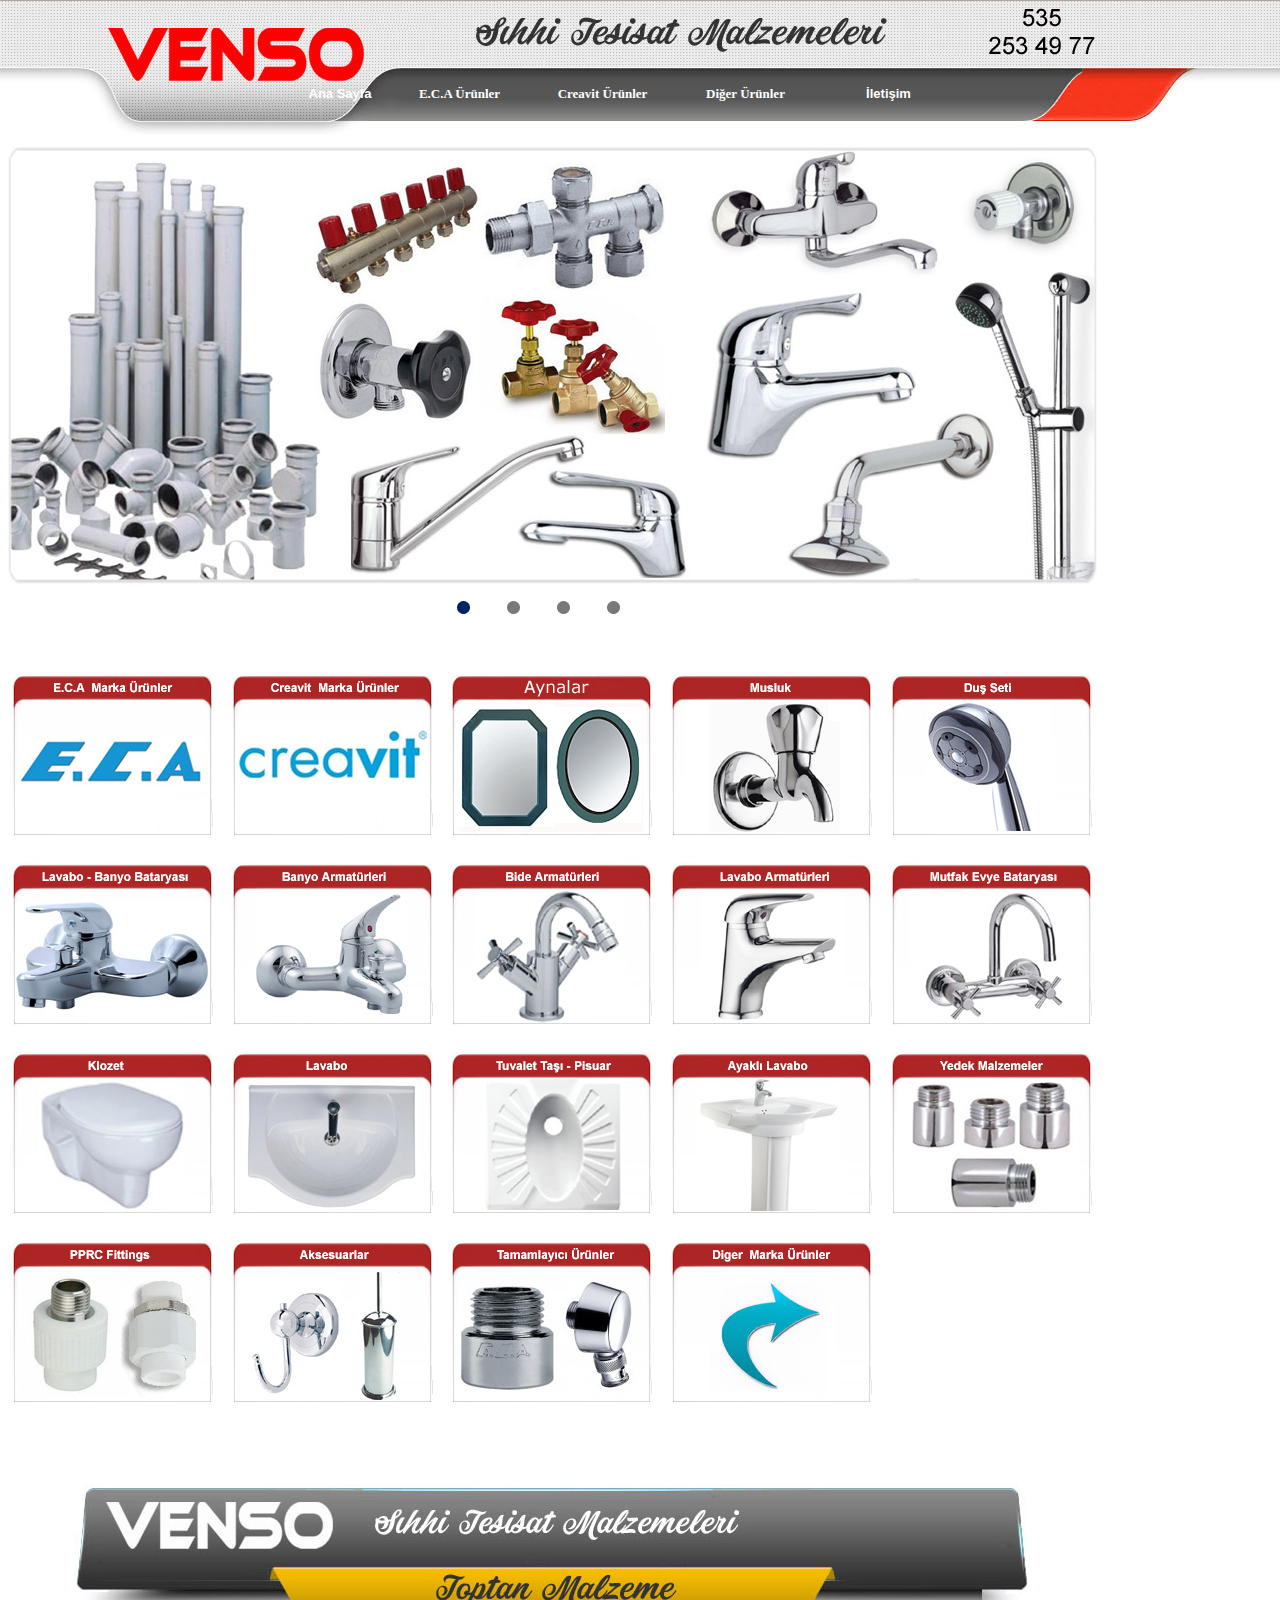
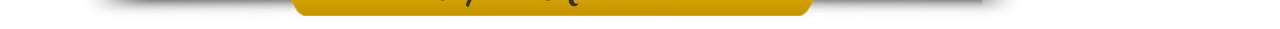
<file: index.html>
<!DOCTYPE HTML PUBLIC "-//W3C//DTD HTML 4.0 Transitional//EN">
<html>
<head>

<title>VENSO;Konya s�hhi tesisat malzemesi,Toptan s�hhi tesisat malzemeleri,Toptan musluk,batarya,lavabo,klozet,tuvalet ta��,pprc fittings sat��� konya</title>
<meta http-equiv="Content-Type" content="text/html; charset=windows-1254">
<meta http-equiv="Content-Type" content="text/html; charset=iso-8859-9">
<meta http-equiv="Content-Language" content="tr">
<meta name="keywords" content="VENSO;Konya S�hhi tesisat malzemesi,kalorifer do�algaz mekanik tesisat yang�n yap� in�aat malzemeleri sat��� montaj� ve tamiri ar�za tespiti yapmaktad�r 
kalorifer do�algaz mekanik tesisat,konya su s�z�nt�,su ka�a�� tesbiti,konya su ka�a��,konya su ar�zas�,
konya su ka�a�� tesbiti ve tamiri,klozet modelleri,klozet fiyatlar�,du�akabin modelleri fiyatlar�,konya du�akabin,dolapl� lavoba modelleri fiyatlar�,konya 
armat�r,konya batarya,du� f�sk�yesi,konya �e�me,konya musluk modelleri fiyatlar�,wc ta��,tuvalet ta�� modelleri fiyatlar�,pprc malzeme konya,at�k su malzemeleri,
pis su tesisat� malzemesi">
<meta name="description" content="VENSO;S�hhi tesisat malzemesi,kalorifer do�algaz mekanik tesisat yang�n yap� in�aat malzemeleri sat��� montaj� ve tamiri ar�za tespiti yapmaktad�r 
kalorifer do�algaz mekanik tesisat,konya su s�z�nt�,su ka�a�� tesbiti,konya su ka�a��,konya su ar�zas�,
konya su ka�a�� tesbiti ve tamiri,klozet modelleri,klozet fiyatlar�,du�akabin modelleri fiyatlar�,konya du�akabin,dolapl� lavoba modelleri fiyatlar�,konya 
armat�r,konya batarya,du� f�sk�yesi,konya �e�me,konya musluk modelleri fiyatlar�,wc ta��,tuvalet ta�� modelleri fiyatlar�,pprc malzeme konya,at�k su malzemeleri,
pis su tesisat� malzemesi">
<meta name="Owner" content="VENSO;S�hhi tesisat malzemesi,kalorifer do�algaz mekanik tesisat yang�n yap� in�aat malzemeleri sat��� montaj� ve tamiri ar�za tespiti yapmaktad�r 
kalorifer do�algaz mekanik tesisat,konya su s�z�nt�,su ka�a�� tesbiti,konya su ka�a��,konya su ar�zas�,
konya su ka�a�� tesbiti ve tamiri,klozet modelleri,klozet fiyatlar�,du�akabin modelleri fiyatlar�,konya du�akabin,dolapl� lavoba modelleri fiyatlar�,konya 
armat�r,konya batarya,du� f�sk�yesi,konya �e�me,konya musluk modelleri fiyatlar�,wc ta��,tuvalet ta�� modelleri fiyatlar�,pprc malzeme konya,at�k su malzemeleri,
pis su tesisat� malzemesi">
<meta name="GENERATOR" content="Microsoft FrontPage 6.0">
<meta name="ProgId" content="FrontPage.Editor.Document">
</head>

</html>


<html>
<head>
<link href="css/style1.css" type="text/css" rel="stylesheet">




<div align="center">

</div></head>
<body style="margin: 0px; background-image: url(&#x27;images/arka.jpg&#x27;); background-position: center top; background-repeat: repeat-y">
<table align="center" border="0" cellpadding="0" cellspacing="0" width="200">
  <tbody><tr>




<div align="center">
	<table border="0" width="688" id="table1" cellpadding="0" cellspacing="0">
		<tr>
			<td>
			  <p align="center">
				<a target="_parent" href="index.htm">
				<img border="0" src="images/denge.png" width="1100" height="77"></a></p></td>
		</tr>
		<tr>
			<td>
				<table border="0" id="table1" cellpadding="0" cellspacing="0" height="34">
					<tr>
						<td>
						<a target="_parent" href="index.htm">
				<img border="0" src="images/denge.png" width="245" height="43"></a></td>
						<td>
						<p align="center"><b><a target="_parent" href="index.htm" class="img_rol9">
						<font size="2">&nbsp;&nbsp;&nbsp;&nbsp;&nbsp;&nbsp;&nbsp;&nbsp;&nbsp;&nbsp;&nbsp;&nbsp;&nbsp;Ana Sayfa</font></a></b></p></td>
						<td>
						<p align="center"><b><a target="_parent" href="eca-sihhi-tesisat-malzemeleri-konya.htm" class="img_rol9">
						<font size="2" face="Tahoma">E.C.A �r�nler</font></a></b></p></td>
						<td>
						<p align="center"><b><a target="_parent" href="creavit-sihhi-tesisat-malzemeleri-konya.htm" class="img_rol9">
						<font size="2" face="Tahoma">Creavit �r�nler</font></a></b></p></td>
						<td>
						<p align="center"><b><a target="_parent" href="konya-su-sizintisi-tesbiti.htm" class="img_rol9">
						<font size="2" face="Tahoma">Di�er �r�nler</font></a></b></p></td>
						
						

						<td>
						<p align="center"><a target="_parent" href="bosna-sihhi-tesisatci-karatay-sihhi-tesisatci-konya.htm" class="img_rol9"><b>
						<font size="2">�leti�im</font></b></a></p></td>
						

					</tr>
				</table>
			</td>
		</tr>
		<tr>
			<td>
				<div align="center">
					<table border="0" width="100%" id="table2" cellspacing="1">
						<tr>
							<td>

&nbsp;</td>
						</tr>
						<tr>
							<td>

					<iframe name="I1" src="ana.html" align="center" width="1100" height="525" scrolling="no" marginwidth="0" marginheight="0" border="0" frameborder="0">
		</iframe>


							</td>
						</tr>
						<tr>
							<td>

<div align="center">
	<table border="0" width="100%" id="table6">
		<tr>
			<td align="center">
		<a target="_parent" href="eca-sihhi-tesisat-malzemeleri-konya.htm">
			<img border="0" src="images/01.jpg" width="201" height="163"></a></td>
			<td align="center">
			<a target="_parent" href="creavit-sihhi-tesisat-malzemeleri-konya.htm">
		<img border="0" src="images/02.jpg" width="201" height="163"></a></td>
			<td align="center">
			<a target="_blank" href="http://www.venso.com.tr">
			<img border="0" src="images/04.jpg" width="201" height="163"></a></td>
			<td align="center">
			<a target="_parent" href="wc-klozet-tamiri-atik-su-borusu-tamiri-konya.htm">
		<img border="0" src="images/01_1.jpg" width="201" height="163"></a></td>
			<td align="center">
			<a target="_parent" href="konya-tesisatci-konya-su-ariza.htm">
			<img border="0" src="images/09.jpg" width="201" height="163"></a></td>
		</tr>
		<tr>
			<td align="center">&nbsp;</td>
			<td align="center">&nbsp;</td>
			<td align="center">&nbsp;</td>
			<td align="center">&nbsp;</td>
			<td align="center">&nbsp;</td>
		</tr>
		<tr>
			<td align="center">
			<a target="_parent" href="su-arizasi-konya-konyada-su-ariza-tesbiti.htm">
			<img border="0" src="images/02_1.jpg" width="201" height="163"></a></td>
			<td align="center">
		<a target="_parent" href="otogar-civari-sihhi-tesisatci-konya.htm">
		<img border="0" src="images/01_2.jpg" width="201" height="163"></a></td>
			<td align="center">
			<a target="_parent" href="su-kacagi-tesbiti-su-sizitisi-tesbiti-konya.htm">
			<img border="0" src="images/04_1.jpg" width="201" height="163"></a></td>
			<td align="center">
			<a target="_parent" href="real-civari-sihhi-tesisatci-konya.htm">
			<img border="0" src="images/02_2.jpg" width="201" height="163"></a></td>
			<td align="center">
			<a target="_parent" href="tuvalet-tikanikligi-acma-wc-acma.htm">
			<img border="0" src="images/03.jpg" width="201" height="163"></a></td>
		</tr>
		<tr>
			<td align="center">&nbsp;</td>
			<td align="center">&nbsp;</td>
			<td align="center">&nbsp;</td>
			<td align="center">&nbsp;</td>
			<td align="center">&nbsp;</td>
		</tr>
		<tr>
			<td align="center">
			<a target="_parent" href="creavit-musluk-banyo-mutfak-bataryasi-konya.htm">
			<img border="0" src="images/04_2.jpg" width="201" height="163"></a></td>
			<td align="center">
			<a target="_parent" href="eca-dus-setleri-klozet-lavabo-konya.htm">
			<img border="0" src="images/09_1.jpg" width="201" height="163"></a></td>
			<td align="center">
			<a target="_parent" href="cesmeci-karatay-cesmeci-bosna-konya.htm">
			<img border="0" src="images/05.jpg" width="201" height="163"></a></td>
			<td align="center">
			<a target="_parent" href="creavit-tesisat-malzemeleri-konya.htm">
			<img border="0" src="images/03_1.jpg" width="201" height="163"></a></td>
			<td align="center">
			<img border="0" src="images/05_1.jpg" width="201" height="163"></td>
		</tr>
		<tr>
			<td align="center">
			&nbsp;</td>
			<td align="center">
			&nbsp;</td>
			<td align="center">
			&nbsp;</td>
			<td align="center">
			&nbsp;</td>
			<td align="center">
			&nbsp;</td>
		</tr>
		<tr>
			<td align="center">
			<a target="_parent" href="muslukcu-tamirci-cesmeci-tamirci.htm">
			<img border="0" src="images/08.jpg" width="201" height="163"></a></td>
			<td align="center">
			<a target="_parent" href="su-kacagi-tesbiti-tamiri-konya.htm">
			<img border="0" src="images/06.jpg" width="201" height="163"></a></td>
			<td align="center">
			<a target="_parent" href="konya-su-ariza-tesbiti-su-ariza-servisi-konya.htm">
			<img border="0" src="images/07.jpg" width="201" height="163"></a></td>
			<td align="center">
			<a target="_parent" href="konya-su-sizintisi-tesbiti.htm">
			<img border="0" src="images/03_2.jpg" width="201" height="163"></a></td>
			<td align="center">
			&nbsp;</td>
		</tr>
	</table>
</div>

							</td>
						</tr>
						<tr>
							<td>

&nbsp;</td>
						</tr>
						<tr>
							<td>

&nbsp;</td>
						</tr>
						<tr>
							<td>
							<p align="center">
							<img border="0" src="images/23.jpg" width="956" height="175"></p></td>
						</tr>
					</table>
				</div>
			</td>
		</tr>
	</table>
</div>






				      
				



		</tr></tbody></table></body>
</html>
</file>
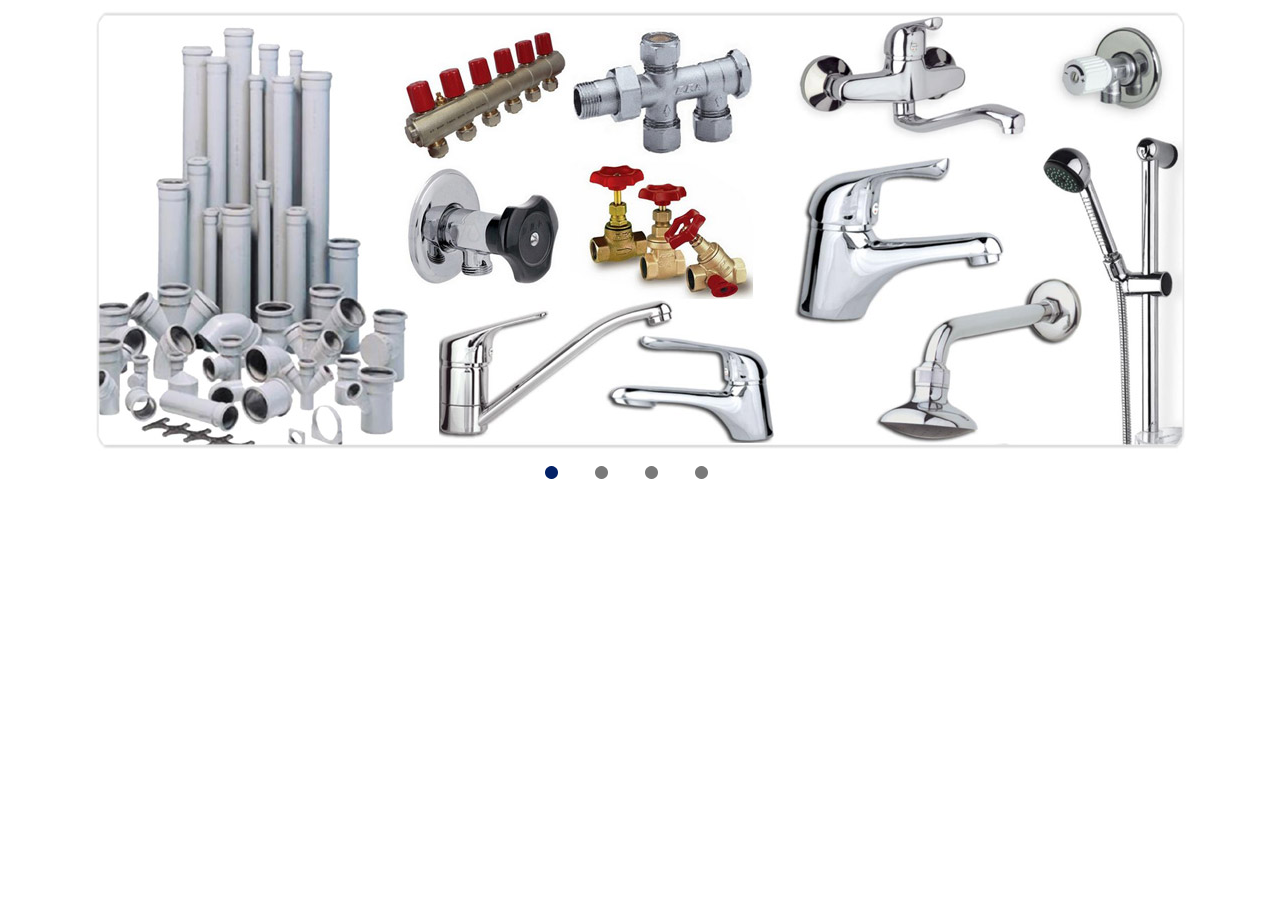
<file: ana.html>
<!DOCTYPE html PUBLIC "-//W3C//DTD XHTML 1.0 Transitional//EN" "http://www.w3.org/TR/xhtml1/DTD/xhtml1-transitional.dtd">
<html xmlns="http://www.w3.org/1999/xhtml">

<head>
<title>Slayt</title>
<meta http-equiv="Content-Type" content="text/html; charset=utf-8">
<meta name="audience" content="all">
<meta name="Robots" content="INDEX,FOLLOW">
<meta name="revisit-after" content="2 days">
<meta name="Language" content="Turkish">
<link href="css/NivoSlider.css" rel="stylesheet" type="text/css">
<link href="css/style.css" rel="stylesheet" type="text/css">
<script type="text/javascript">

/***********************************************
* Disable Text Selection script- © Dynamic Drive DHTML code library (www.dynamicdrive.com)
* This notice MUST stay intact for legal use
* Visit Dynamic Drive at http://www.dynamicdrive.com/ for full source code
***********************************************/

function disableSelection(target){
if (typeof target.onselectstart!="undefined") //IE route
	target.onselectstart=function(){return false}
else if (typeof target.style.MozUserSelect!="undefined") //Firefox route
	target.style.MozUserSelect="none"
else //All other route (ie: Opera)
	target.onmousedown=function(){return false}
target.style.cursor = "default"
}

//Sample usages
//disableSelection(document.body) //Disable text selection on entire body
//disableSelection(document.getElementById("mydiv")) //Disable text selection on element with id="mydiv"

</script>

</head>

<body class="ap-spot-iframe">

        <div id="slider-wrapper">
            <div id="slider" class="nivoSlider">
				
                <img src="images/01_3.jpg" alt>
				<img src="images/02_3.jpg" alt>
				<img src="images/03_3.jpg" alt>
				<img src="images/04_3.jpg" alt>
				

				
				
               
                
               
            </div>
        </div>
        <script type="text/javascript" src="js/jquery-1.4.3.min.js"></script>
        <script type="text/javascript" src="js/jquery.nivo.slider.pack.js"></script>
        <script type="text/javascript">
            $(window).load(function() {
            	$('#slider').nivoSlider();
            });
        </script>  

</body>

</html>
</file>
<file: css/style1.css>
.body2 {
	}
a.img_rol11:link, .img_rol9{
FONT-SIZE: 10px; COLOR: #ffffff; FONT-FAMILY: Verdana, Tahoma,  Arial, Helvetica, sans-serif; TEXT-DECORATION: none;
width:143px;
height:32px;
display:inline-table;

vertical-align:middle;
margin: 0 0 0 0;
padding: 6px 0 0 0;
border-width:0px;
}
a.img_rol9:hover{
FONT-SIZE: 10px; COLOR: #ffff00; FONT-FAMILY: Verdana, Tahoma,  Arial, Helvetica, sans-serif; TEXT-DECORATION: none;
width:143px;
height:32px;

margin: 0 0 0 0;
border-width:0px;
padding: 6px 0 0 0;
}
</file>
<file: css/NivoSlider.css>
@charset "utf-8";
/* CSS Document */


	

/* The Nivo Slider styles */
.nivoSlider {
	position:relative;
}
.nivoSlider img {
	position:absolute;
	top:0px;
	left:0px;
}
/* If an image is wrapped in a link */
.nivoSlider a.nivo-imageLink {
	position:absolute;
	top:0px;
	left:0px;
	width:100%;
	height:100%;
	border:0;
	padding:0;
	margin:0;
	z-index:60;
	display:none;
}
/* The slices in the Slider */
.nivo-slice {
	display:block;
	position:absolute;
	z-index:50;
	height:100%;
}
/* Caption styles */
.nivo-caption {
	position:absolute;
	left:0px;
	bottom:0px;
	background:#7d7d7d;
	color:#fff;
	opacity:0.8; /* Overridden by captionOpacity setting */
	width:100%;
	z-index:89;
}
.nivo-caption p {
	padding:15px 20px 15px 20px;
	margin:0;
}
.nivo-caption a {
	display:inline !important;
}
.nivo-html-caption {
    display:none;
}
/* Direction nav styles (e.g. Next & Prev) */
.nivo-directionNav a {
	position:absolute;
	top:40%;
	z-index:95;
	cursor:pointer;
}
.nivo-prevNav {
	left:0px;
}
.nivo-nextNav {
	right:0px;
}
/* Control nav styles (e.g. 1,2,3...) */
.nivo-controlNav a {
	position:relative;
	z-index:95;
	cursor:pointer;
}
.nivo-controlNav a.active {
	font-weight:bold;
}


/*============================*/
/*=== Custom Slider Styles ===*/
/*============================*/

#slider-wrapper {
    width:1100px;
    height:445px;
    margin:0 auto;}

#slider {
	position:relative;
    width:1100px;
    height:445px;
	background:url(../images/loading.gif) no-repeat 50% 50%;}
	
#slider img {
	position:absolute;
	top:0px;
	left:0px;
	display:none;}
	
#slider a {
	border:0;
	display:block;}

.nivo-controlNav {
	position:absolute;
	
	left:450px;/* Altta çıkan yuvarlakların ortalama yapılıyor */
	
	bottom:-30px;} /* Altta çıkan yuvarlakların yukarı aşağıya ayarlıyor */
	
.nivo-controlNav a {
	display:block;
	width:50px; /* Altta çıkan yuvarlakların birbirine olan mesafesini ayarlıyor */
	height:22px;
	
	background:url(../images/navi.png) no-repeat;
	text-indent:-9999px;
	border:0;
	margin-left:0;
	float:left;}
	
.nivo-controlNav a.active {
	background-position:0 -22px;}

.nivo-directionNav a {
	display:block;
	width:30px;
	height:30px;
	background:url(../images/arrows.png) no-repeat;
	text-indent:-9999px;
	border:0;}
	
a.nivo-nextNav {
	background-position:-30px 0;
	right:0;}
	
a.nivo-prevNav {
	left:0;}
</file>
<file: css/style.css>
<!DOCTYPE HTML PUBLIC "-//IETF//DTD HTML 2.0//EN">
<html><head>
<title>404 Not Found</title>
</head><body>
<h1>Not Found</h1>
<p>The requested URL was not found on this server.</p>
<p>Additionally, a 404 Not Found
error was encountered while trying to use an ErrorDocument to handle the request.</p>
</body></html>
</file>
